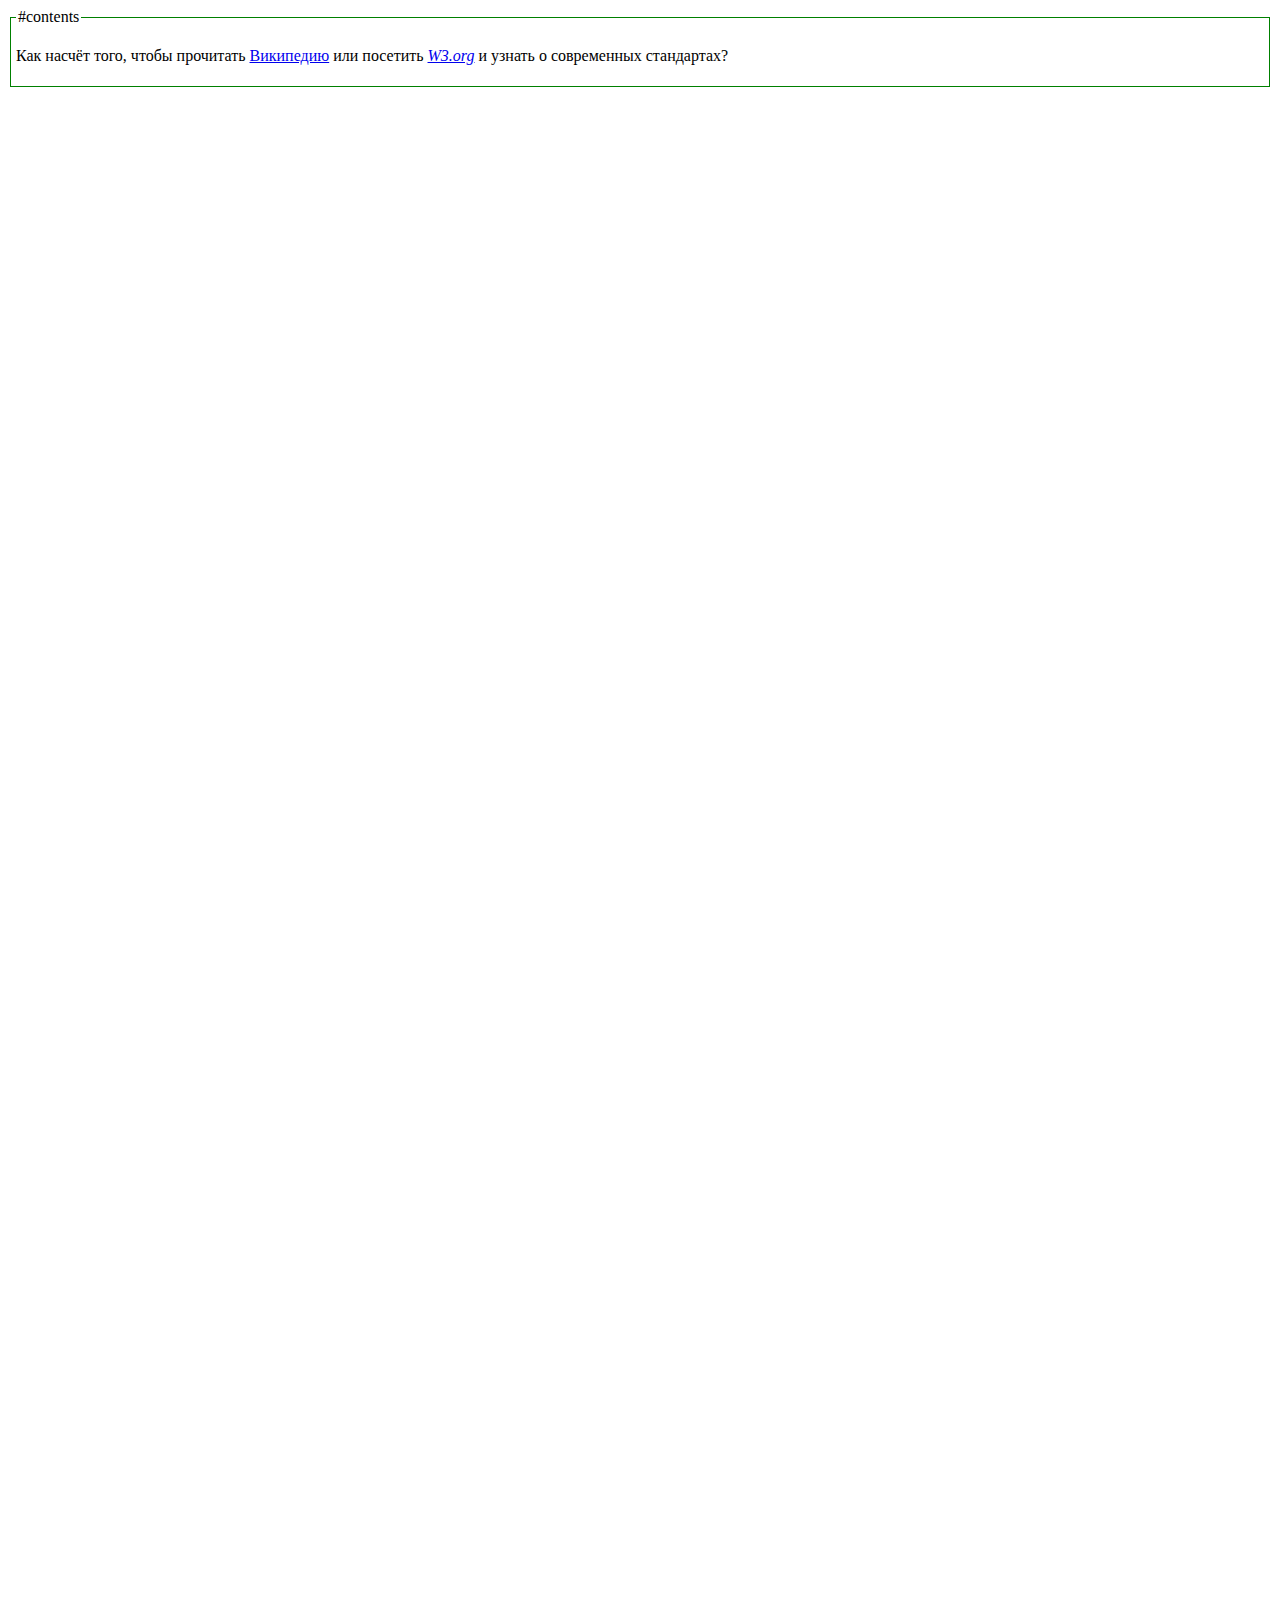
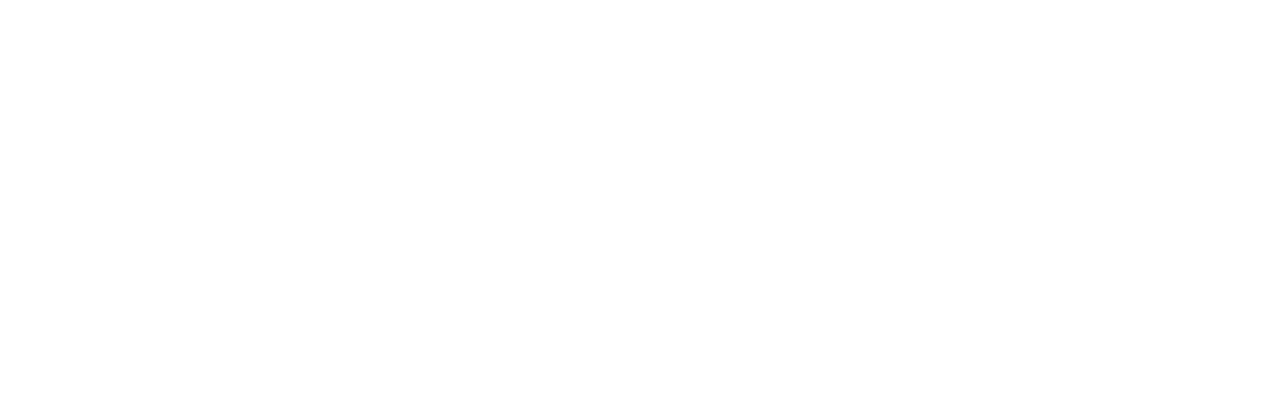
<file: 2EventsIntro/4.1CatchTheLinkClick/1.html>
<!DOCTYPE html>
<html lang="ru">  
<head>
  <meta charset="utf-8" />
  <title>JS test</title>
  <link rel="stylesheet" href="style.css">
</head>

<body style="height:2000px">
  <fieldset id="contents">
    <legend>#contents</legend>
    <p>
      Как насчёт того, чтобы прочитать <a href="http://wikipedia.org">Википедию</a> или посетить <a href="http://w3.org"><i>W3.org</i></a> и узнать о современных стандартах?
    </p>
  </fieldset>
  <script src = "1.js"></script>
</body>
</html>
</file>
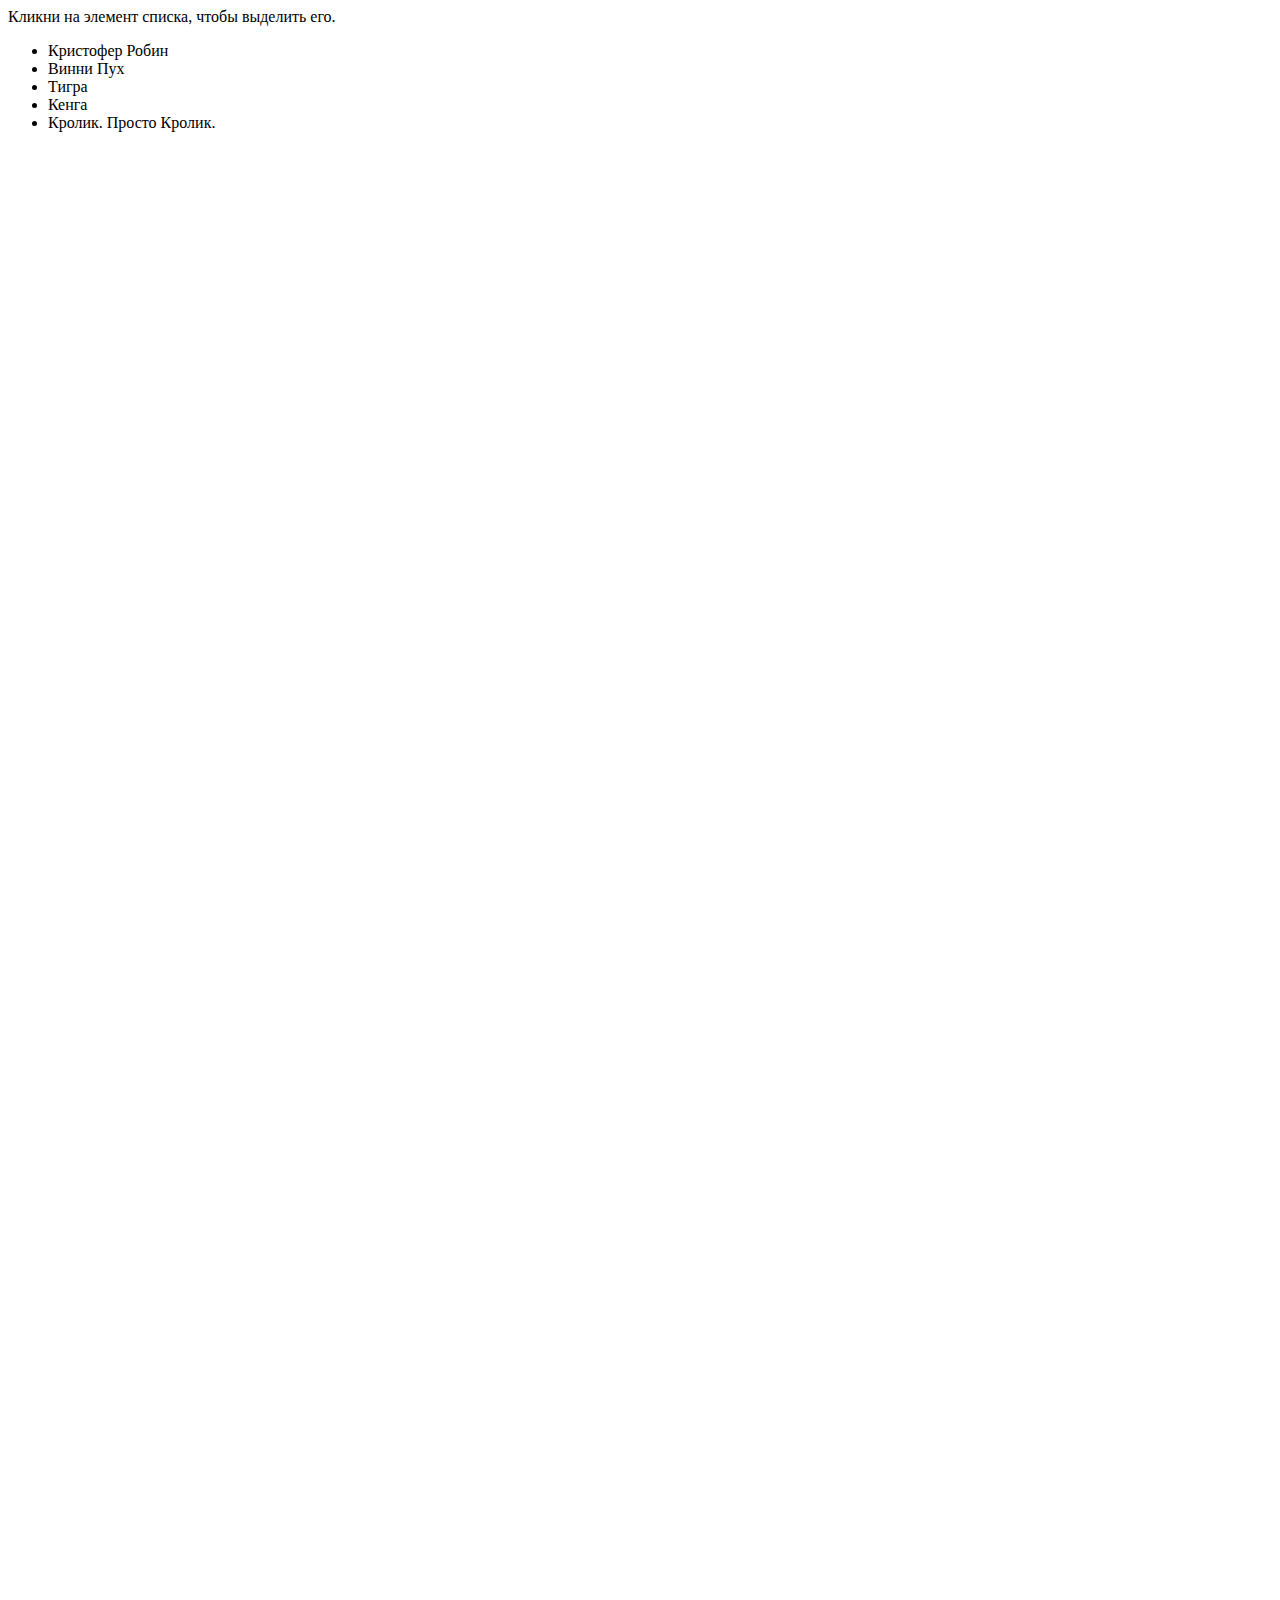
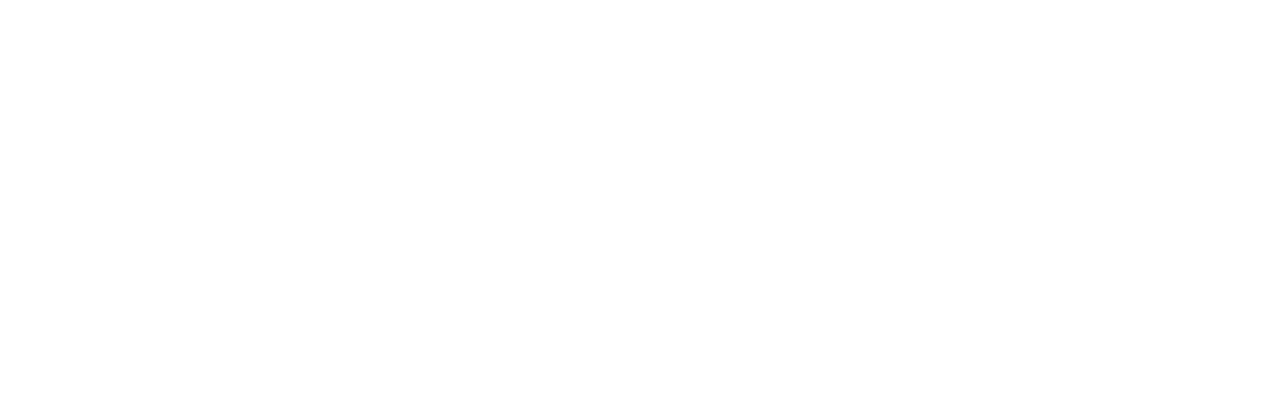
<file: 3InterfaceIvents/1.1SelectableList/1.html>
<!DOCTYPE html>
<html lang="ru">  
<head>
  <meta charset="utf-8" />
  <title>JS test</title>
  <link rel="stylesheet" href="style.css">
</head>

<body style="height:2000px">
  Кликни на элемент списка, чтобы выделить его.
  <br>

  <ul id="ul">
    <li>Кристофер Робин</li>
    <li>Винни Пух</li>
    <li>Тигра</li>
    <li>Кенга</li>
    <li>Кролик. Просто Кролик.</li>
  </ul>
  <script src = "1.js"></script>
</body>
</html>
</file>
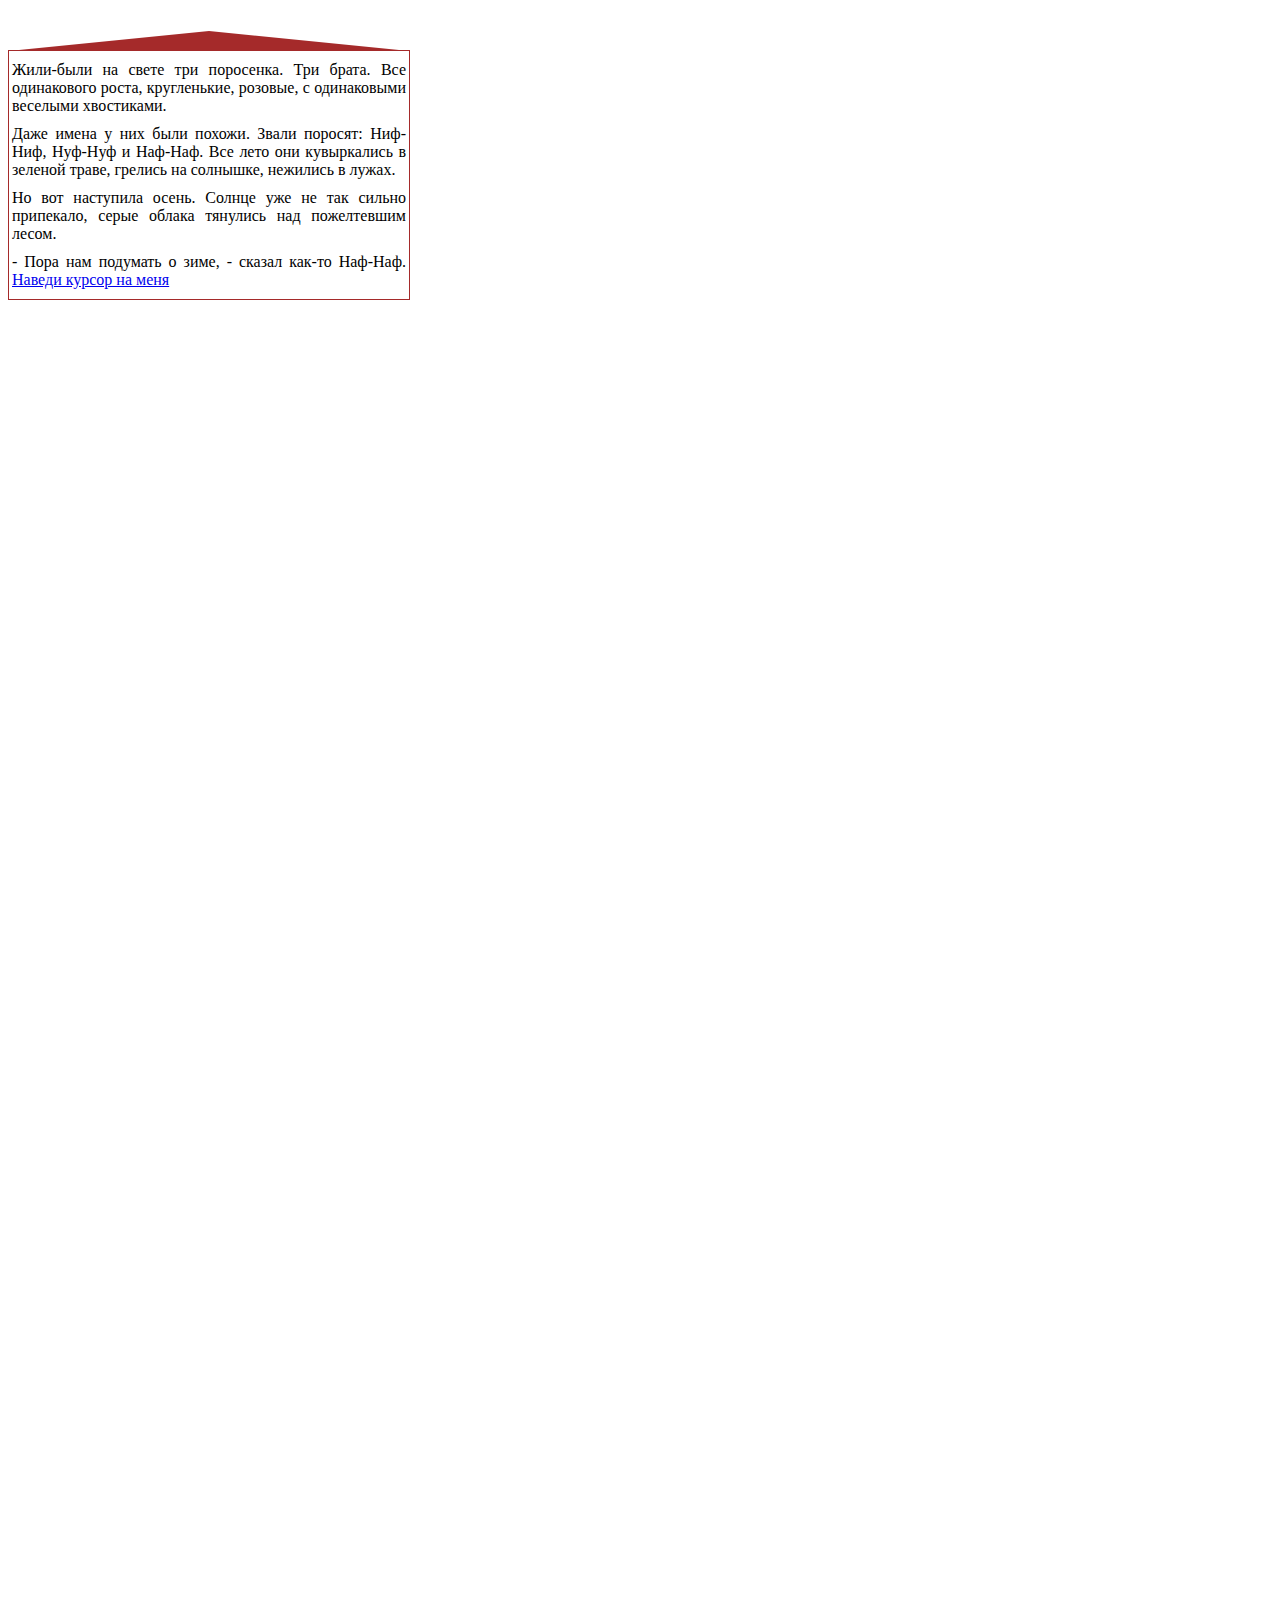
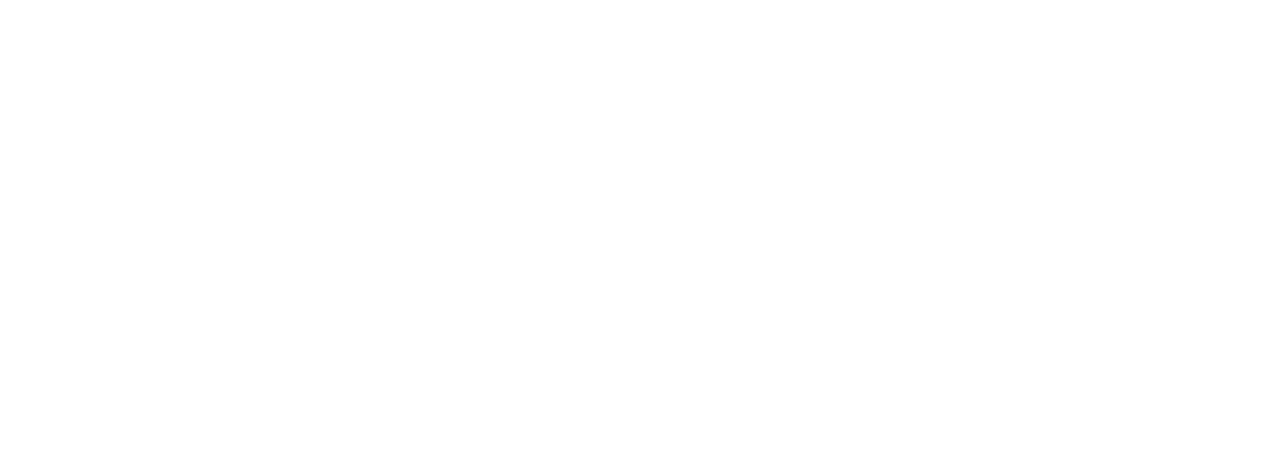
<file: 3InterfaceIvents/1.2ImprovedTooltip/1.html>
<!DOCTYPE html>
<html lang="ru">  
<head>
  <meta charset="utf-8" />
  <title>JS test</title>
  <link rel="stylesheet" href="style.css">
</head>

<body style="height:2000px">
  
  <div data-tooltip="Здесь домашний интерьер" id="house">
    <div data-tooltip="Здесь крыша" id="roof"></div>

    <p>Жили-были на свете три поросенка. Три брата. Все одинакового роста, кругленькие, розовые, с одинаковыми веселыми хвостиками.</p>

    <p>Даже имена у них были похожи. Звали поросят: Ниф-Ниф, Нуф-Нуф и Наф-Наф. Все лето они кувыркались в зеленой траве, грелись на солнышке, нежились в лужах.</p>

    <p>Но вот наступила осень. Солнце уже не так сильно припекало, серые облака тянулись над пожелтевшим лесом.</p>

    <p>- Пора нам подумать о зиме, - сказал как-то Наф-Наф. <a href="https://ru.wikipedia.org/wiki/%D0%A2%D1%80%D0%B8_%D0%BF%D0%BE%D1%80%D0%BE%D1%81%D1%91%D0%BD%D0%BA%D0%B0" data-tooltip="Читать далее…">Наведи курсор на меня</a></p>

  </div>

  <script src = "1.js"></script>
</body>
</html>
</file>
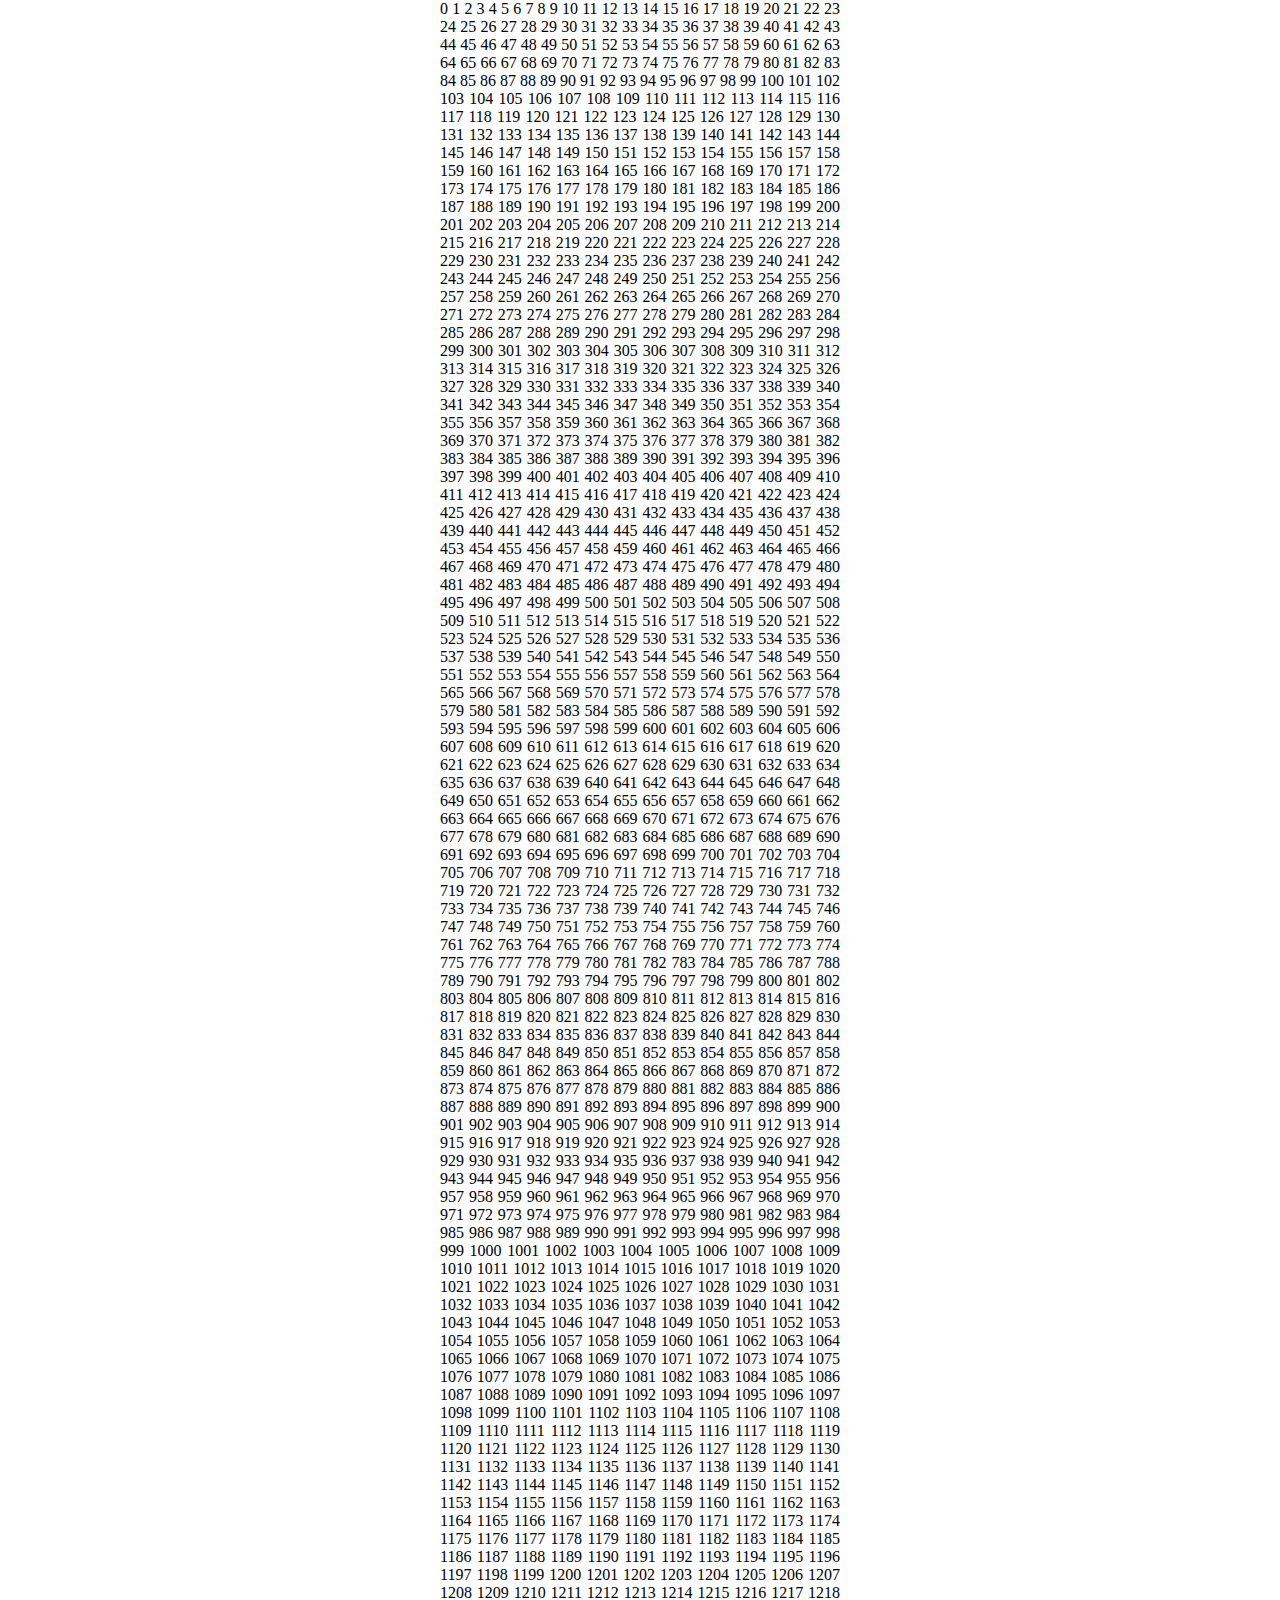
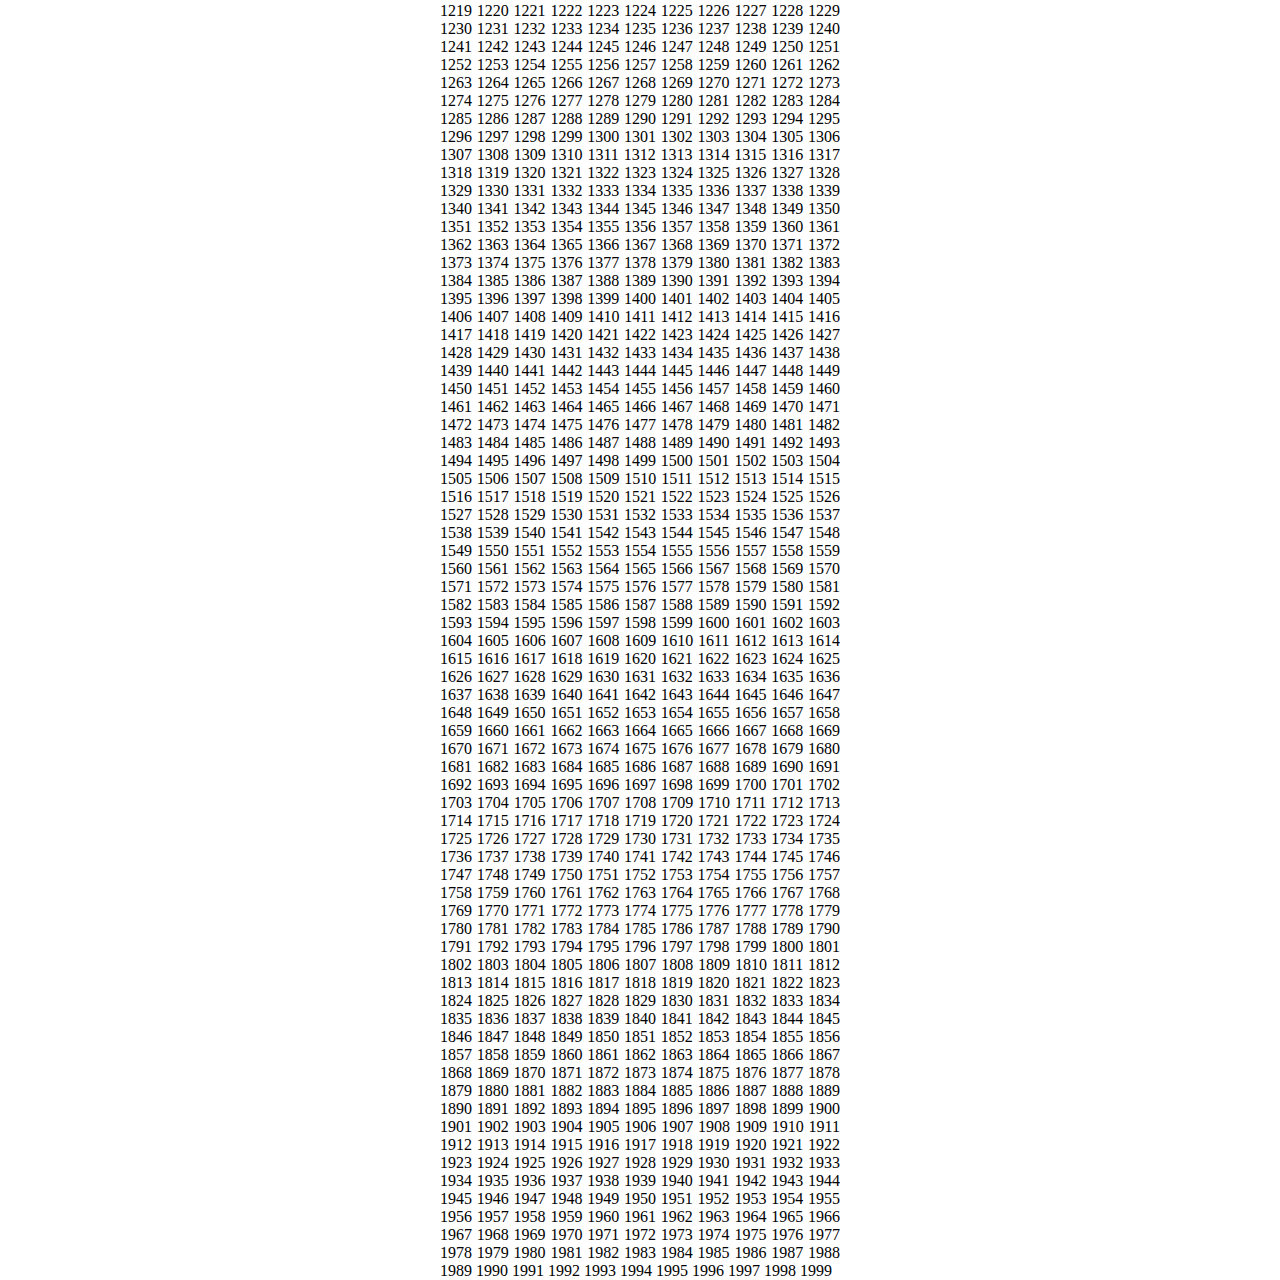
<file: 3InterfaceIvents/6.2UpDownButton/1.html>
<!DOCTYPE html>
<html lang="ru">  
<head>
  <meta charset="utf-8" />
  <title>JS test</title>
  <link rel="stylesheet" href="style.css">
</head>

<body>
  <div id="matrix">
    <script>
      for (let i = 0; i < 2000; i++) document.writeln(i)
    </script>
  </div>

  <div id="arrowTop" hidden></div>
  <script src = "1.js"></script>

</body>
</html>
</file>
<file: 2EventsIntro/4.1CatchTheLinkClick/style.css>
#contents {
  padding: 5px;
  border: 1px green solid;
}
</file>
<file: 3InterfaceIvents/1.1SelectableList/style.css>
.selected {
  background: #0f0;
}

li {
  cursor: pointer;
  user-select: none;
}
</file>
<file: 3InterfaceIvents/1.2ImprovedTooltip/style.css>
body {
  height: 2000px;
  /* подсказка должна работать и после прокрутки страницы */
}

.tooltip {
  position: fixed;
  z-index: 100;

  padding: 10px 20px;

  border: 1px solid #b3c9ce;
  border-radius: 4px;
  text-align: center;
  font: italic 14px/1.3 sans-serif;
  color: #333;
  background: #fff;
  box-shadow: 3px 3px 3px rgba(0, 0, 0, .3);
}

#house {
  margin-top: 50px;
  width: 400px;
  border: 1px solid brown;
}

#roof {
  width: 0;
  height: 0;
  border-left: 200px solid transparent;
  border-right: 200px solid transparent;
  border-bottom: 20px solid brown;
  margin-top: -20px;
}

p {
  text-align: justify;
  margin: 10px 3px;
}
</file>
<file: 3InterfaceIvents/6.2UpDownButton/style.css>
body, html {
  height: 100%;
  width: 100%;
  padding: 0;
  margin: 0;
}

#matrix {
  width: 400px;
  margin: auto;
  overflow: auto;
  text-align: justify;
}

#arrowTop {
  height: 9px;
  width: 14px;
  color: green;
  position: fixed;
  top: 10px;
  left: 10px;
  cursor: pointer;
}

#arrowTop::before {
  content: '▲';
}
</file>
